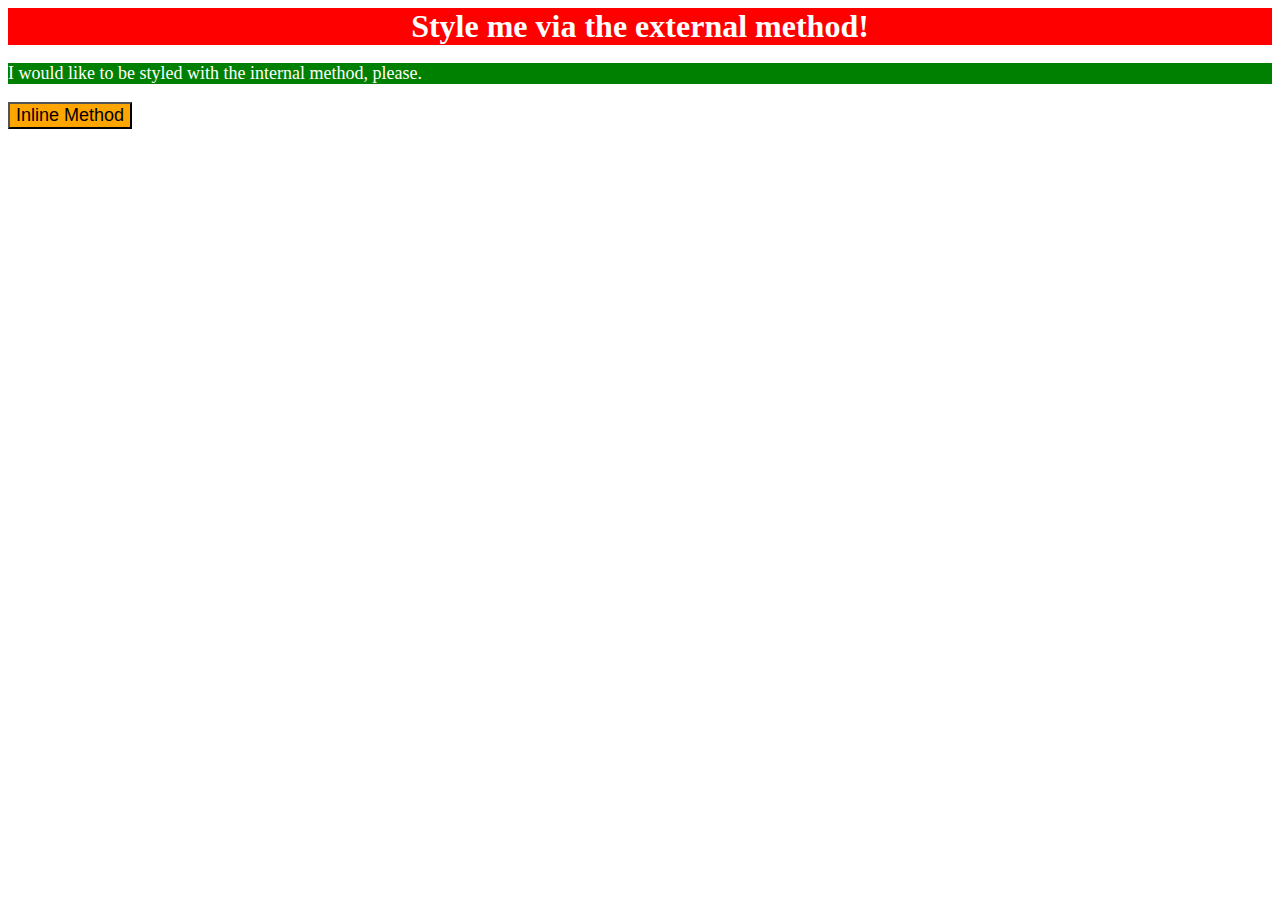
<file: foundations/intro-to-css/01-css-methods/index.html>
<!DOCTYPE html>
<html lang="en">
  <head>
    <link rel="stylesheet" href="style.css">
    <style>
      p {
        background-color: green;
        color: white;
        font-size: 18px;
      }
    </style>
    <meta charset="UTF-8">
    <meta http-equiv="X-UA-Compatible" content="IE=edge">
    <meta name="viewport" content="width=device-width, initial-scale=1.0">
    <title>Methods for Adding CSS</title>
  </head>
  <body>
    <div>Style me via the external method!</div>
    <p>I would like to be styled with the internal method, please.</p>
    <button style="background-color: orange; font-size: 18px;">Inline Method</button>
  </body>
</html>
</file>
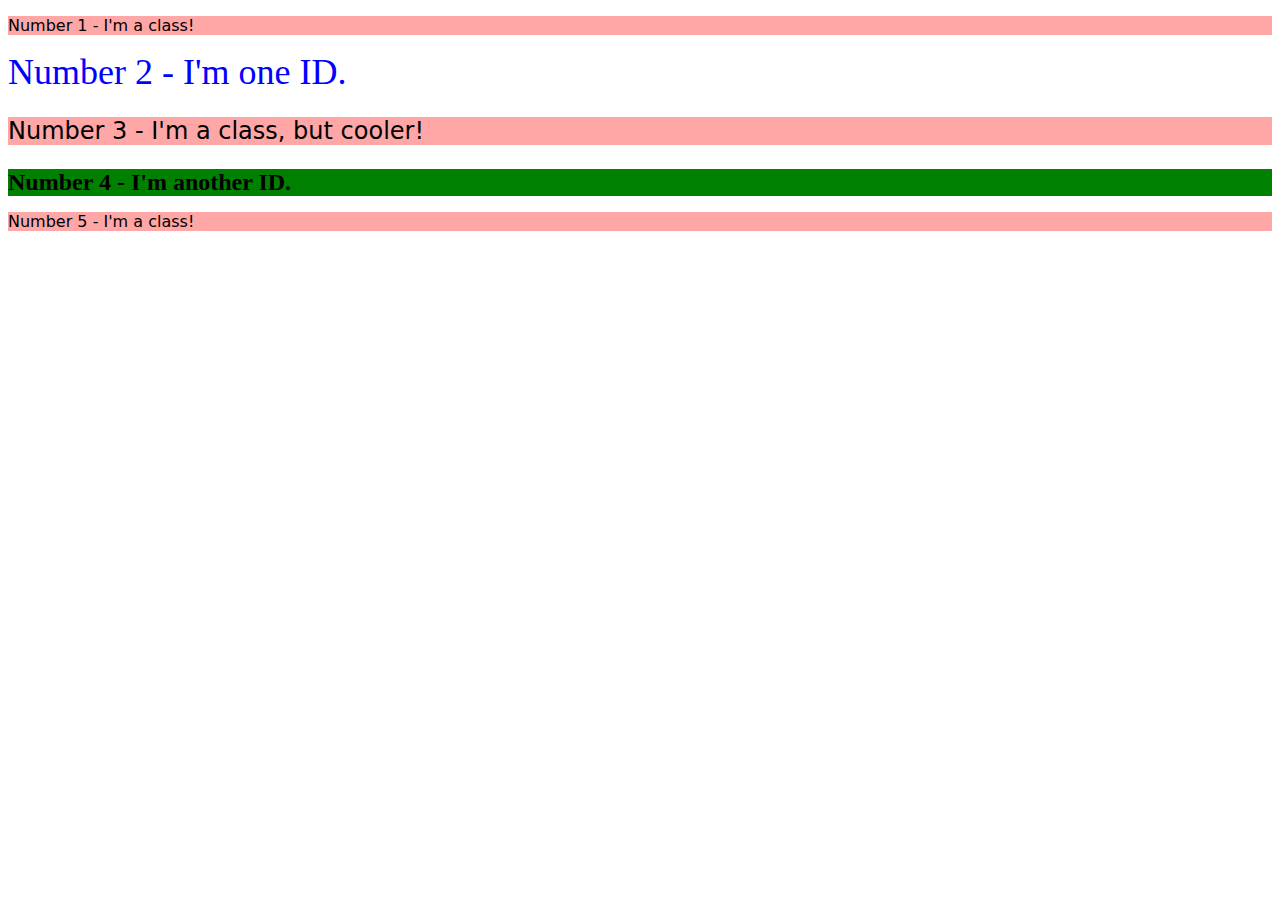
<file: foundations/intro-to-css/02-class-id-selectors/index.html>
<!DOCTYPE html>
<html lang="en">
  <head>
    <meta charset="UTF-8">
    <meta http-equiv="X-UA-Compatible" content="IE=edge">
    <meta name="viewport" content="width=device-width, initial-scale=1.0">
    <title>Class and ID Selectors</title>
    <link rel="stylesheet" href="style.css">
  </head>
  <body>
    <p class="classe one">Number 1 - I'm a class!</p>
    <div id="num2">Number 2 - I'm one ID.</div>
    <p class="classe three">Number 3 - I'm a class, but cooler!</p>
    <div id="num4">Number 4 - I'm another ID.</div>
    <p class="classe five">Number 5 - I'm a class!</p>
  </body>
</html>
</file>
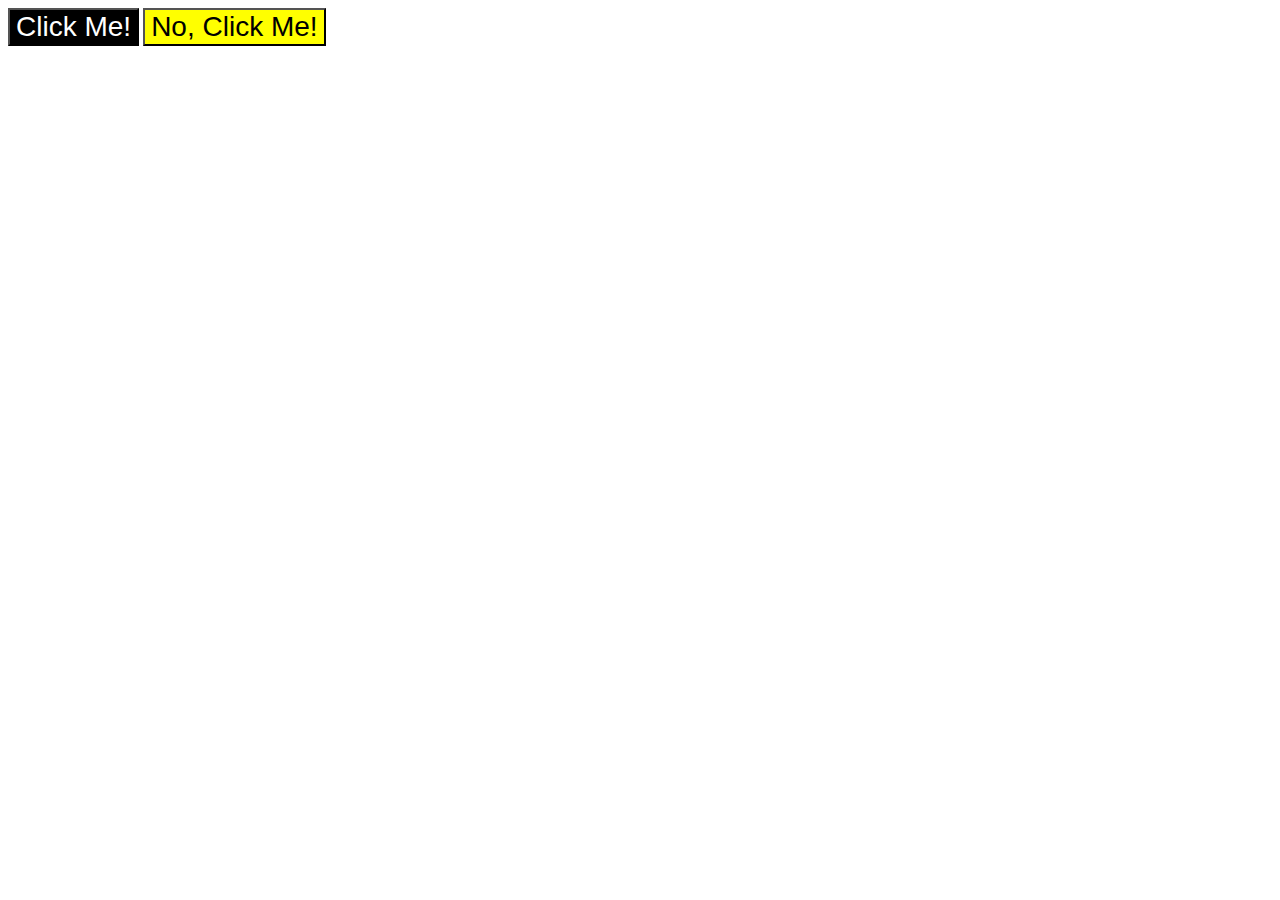
<file: foundations/intro-to-css/03-grouping-selectors/index.html>
<!DOCTYPE html>
<html lang="en">
  <head>
    <meta charset="UTF-8">
    <meta http-equiv="X-UA-Compatible" content="IE=edge">
    <meta name="viewport" content="width=device-width, initial-scale=1.0">
    <title>Grouping Selectors</title>
    <link rel="stylesheet" href="style.css">
  </head>
  <body>
    <button class="b one">Click Me!</button>
    <button class="b two">No, Click Me!</button>
  </body>
</html>
</file>
<file: foundations/intro-to-css/01-css-methods/style.css>
div {
    color: white;
    background-color: red;
    font-size: 32px;
    font-weight: bold;
    text-align: center;
}
</file>
<file: foundations/intro-to-css/02-class-id-selectors/style.css>
.classe.one, .classe.three, .classe.five {
    background-color: rgb(255, 167, 167);
    font-family: Verdana, "DejaVu Sans", sans-serif;
}

.classe.three {
    font-size: 24px;
}


#num2 {
    color: #00f;
    font-size: 36px;
}

#num4 {
    background-color: #008000;
    font-size: 24px;
    font-weight: 700;
}
</file>
<file: foundations/intro-to-css/03-grouping-selectors/style.css>
.b {
    font-size: 28px;
    font-family: Helvetica, "Times New Roman", sans-serif;   
}

.b.one {
    color: white;
    background-color: black;
}

.b.two {
    color: black;
    background-color: yellow;
}
</file>
